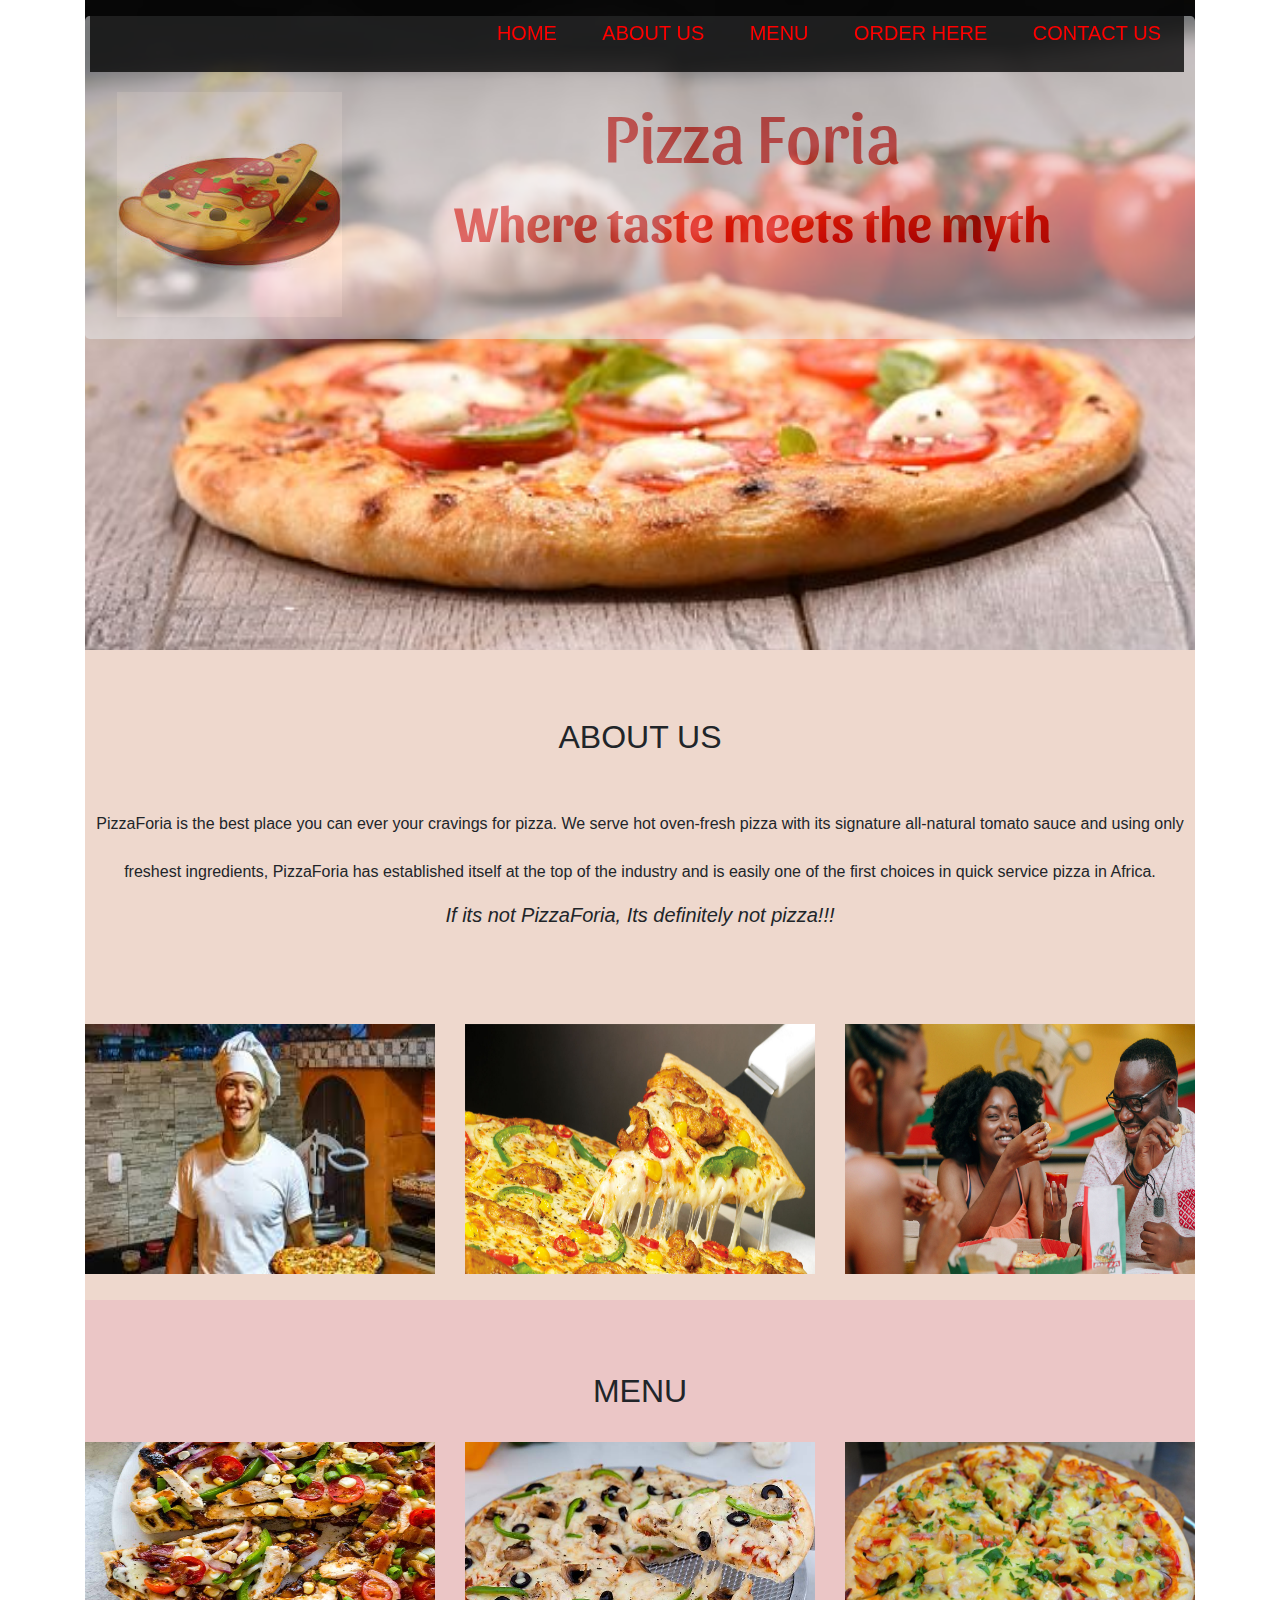
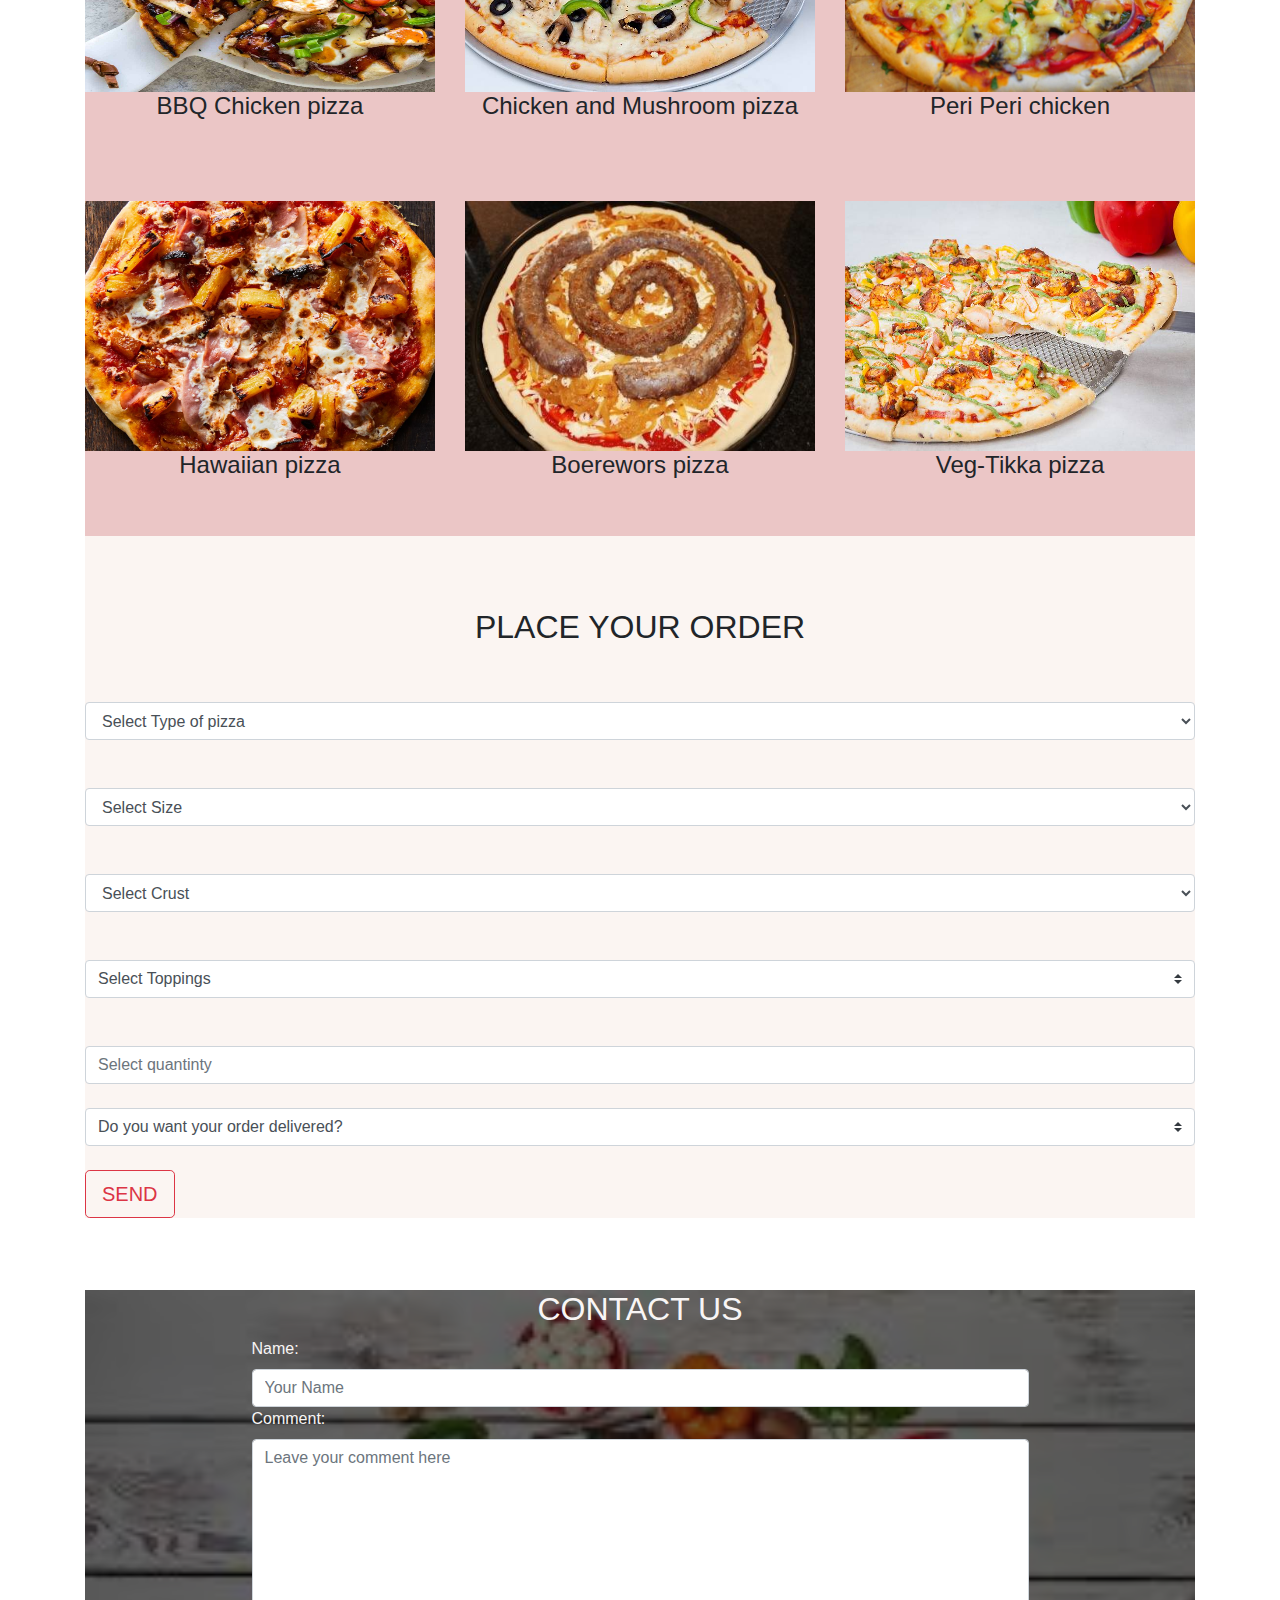
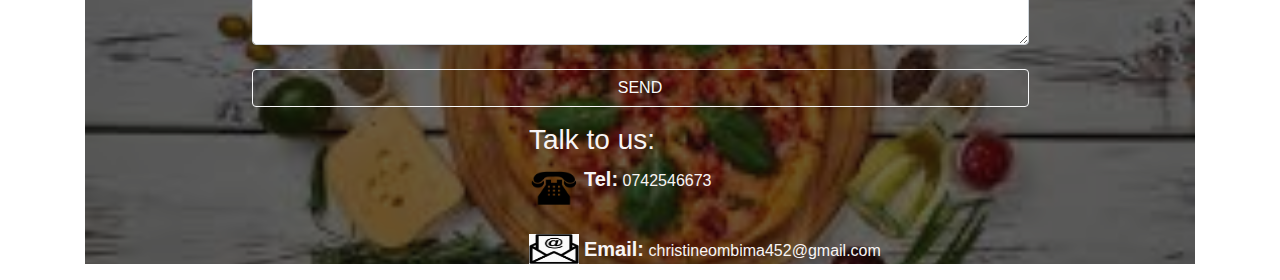
<file: index.html>
<!DOCTYPE html>
<html lang="en">

<head>
    <meta charset="UTF-8">
    <meta name="viewport" content="width=device-width, initial-scale=1.0">
    <meta http-equiv="X-UA-Compatible" content="ie=edge">
    <title>PizzaForia</title>
    <link rel="stylesheet" href="css/bootstrap.css">
    <link rel="stylesheet" href="css/styles.css">
    <link href="https://fonts.googleapis.com/css?family=Sansita&display=swap" rel="stylesheet">
    <script src="js/jquery-3.4.1.js"></script>
    <script src="js/scripts.js"></script>

</head>

<body>
    <div class="container">
        <div id="home">
            <div class="navbar">
                <div id="overlay">
                    <nav>
                        <ul>
                            <li><a href="#home">HOME</a></li>
                            <li><a href="#about">ABOUT US</a></li>
                            <li><a href="#menu">MENU</a></li>
                            <li><a href="#order">ORDER HERE</a></li>
                            <li><a href="#contact">CONTACT US</a></li>
                        </ul>
                    </nav>
                </div>
            </div>
            <div class="jumbotron">
                <br>
                <img src="images/icon.jpeg" alt="">
                <h1>Pizza Foria</h1>
                <p>Where taste meets the myth</p>
            </div>
        </div>
        <div id="about">
            <br><br>
            <h2>ABOUT US</h2>
            <br><br>
            <p>PizzaForia is the best place you can ever your cravings for pizza.
                We serve hot oven-fresh pizza with its signature all-natural tomato
                sauce and using only <br> <br>freshest ingredients, PizzaForia has established
                itself at the top of the industry and is easily one of the first choices in
                quick service pizza in Africa.</p>
            <em>
                <p>If its not PizzaForia, Its definitely not pizza!!!</p>
            </em>
            <br><br><br>

            <div class="row">
                <div class="col-md-4">
                    <img src="images/img6.jpeg" width="350" height="250" title="">
                </div>
                <div class="col-md-4">
                    <img src="images/img4.jpg" width="350" height="250" title="Freshly made delicious pizza">
                </div>
                <div class="col-md-4">
                    <img src="images/img5.jpg" width="350" height="250" title="Best tasting pizza">
                </div>
            </div>
        </div>
        <div id="menu">
            <br><br><br>
            <h2>MENU</h2>
            <br>
            <div class="row">
                <div class="col-md-4">
                    <img src="images/bbq-chicken.jpg" width="350" height="250" title="BBQ Chicken pizza" id="button">
                    <h4>BBQ Chicken pizza</h4>

                    <br><br>
                </div>
                <div class="col-md-4">
                    <img src="images/chicken-and mushroom.jpg" width="350" height="250"
                        title="Chicken and Mushroom pizza">
                    <h4>Chicken and Mushroom pizza</h4>

                    <br><br>
                </div>
                <div class="col-md-4">
                    <img src="images/peri-peri-chicken.jpg" width="350" height="250" title="Peri Peri Chicken pizza">
                    <h4>Peri Peri chicken</h4>

                    <br><br>
                </div>

            </div>
            <br>
            <div class="row">
                <div class="col-md-4">
                    <img src="images/hawaiian-pizza.jpg" width="350" height="250" title="Hawaiian pizza">
                    <h4>Hawaiian pizza</h4>

                    <br><br>
                </div>
                <div class="col-md-4">
                    <img src="images/boerewors.jpg" width="350" height="250" title="Boerewors pizza">
                    <h4>Boerewors pizza</h4>

                    <br><br>
                </div>
                <div class="col-md-4">
                    <img src="images/veg-tikka.jpg" width="350" height="250" title="Veg Tikka pizza">
                    <h4>Veg-Tikka pizza</h4>

                    <br><br>
                </div>
            </div>
        </div>

        <div id="order">
            <br><br><br>
            <h2>PLACE YOUR ORDER</h2><br><br>
            <div class="forms">
                
                    <form class="form" action="index.html" id="myOrder" name="myform" onsubmit="return validateForm">
                        <select class="form-control" id="type" name="type">
                            <option value="0">Select Type of pizza</option>
                            <option value="Veg-Tikka">Veg tikka</option>
                            <option value="Hawaiian">Hawaiian</option>
                            <option value="peri-peri-chicken">peri-peri-chicken</option>
                            <option value="boerewors">boerewors</option>
                            <option value="chicken and mushroom">chicken and mushroom</option>
                        </select><br><br>

                        <select class="form-control" id="size">
                            <option value="0">Select Size</option>
                            <option value="1">large</option>
                            <option value="2">medium</option>
                            <option value="3">small</option>
                        </select><br><br>

                        <select class="form-control" id="crust">
                            <option selected>Select Crust</option>
                            <option value="Stuffed">Stuffed</option>
                            <option value="Crispy">Crispy</option>
                            <option value="glutten-free">glutten-free</option>
                        </select><br><br>

                        <select class="custom-select" id="toppings">
                            <option selected>Select Toppings</option>
                            <option value="Mushroom">Mushroom</option>
                            <option value="Onion">Onion</option>
                            <option value="Ham">Ham</option>
                            <option value="Olives">Olives</option>
                            <option value="Tomatoes">Tomatoes</option>
                            <option value="Pineapples">Pineapples</option>
                        </select><br><br><br>
                        <input type="number" class="form-control" name="quantity" id="quantity"
                            placeholder="Select quantinty" min="1"><br>
                        <select class="custom-select" id="delivery-option">
                            <option selected>Do you want your order delivered?</option>
                            <option value="1">Deliver</option>
                            <option value="2">Collect</option>
                        </select>
                        <br><br>
                        <button type="submit" class="btn btn-outline-danger btn-lg">SEND</button>
                    </form>
            </div>
        </div>
        <br><br><br>
        <div id="contact">

            <div id="overlay2">
                <h2>CONTACT US</h2>
                <form>
                    <div class="form-group">
                        <label>Name:</label>
                        <input type="text" class="form-control" placeholder="Your Name">
                        <label>Comment:</label>
                        <textarea class="form-control" rows="8" id="comment"
                            placeholder="Leave your comment here"></textarea><br>
                        <button type="button" class="btn btn-outline-light btn-block">SEND</button>
                    </div>
                </form>
                <div class="contact">
                    <h3>Talk to us:</h3>
                    <p><img src="images/telicon.png" height="50" width="50"> <span>Tel:</span> 0742546673</p><br>
                    <p><img src="images/emailicon.jpeg" height="30" width="50"><span>Email:</span>
                        christineombima452@gmail.com</p>
                </div>
            </div>
        </div>
    </div>
</body>

</html>
</file>
<file: css/styles.css>
#home{
    background-image: url('../images/img3.jpg');
    background-repeat: no-repeat;
    background-size: cover;
    height: 650px;    
}
h1{
    font-size: 70px;
}
img{
    float: left;
}
.jumbotron{
    text-align: center;
    font-family: 'Sansita', sans-serif;
    font-size: 50px;
    padding-top: 1px;
    opacity: 0.5;
    color: rgb(204, 7, 7);
    z-index: 1;
    font-weight: bolder;
}
 nav>ul{
    text-align:right;
    
  }
  nav>ul>li{
    display:inline-block;
  }
  
  nav>ul>li>a {
    padding: 18px;
    margin-right: 5px;
    text-decoration: none;
    display: block;
    color:red;
    font-size:20px;   
}
nav>ul>li>a:hover { 
    color: rgb(229, 233, 232);
    text-decoration:none; 
}
#overlay{
    position: fixed; 
    height: 8%;
    width: 85.5%; 
    margin-left: 7%;
    top: 0; 
    left: 0;
    right: 0;
    bottom: 0;
    background-color: rgba(8, 8, 8, 0.8); 
    z-index: 2; 
}
#about{
    background-color: rgba(230, 198, 182, 0.678); 
    text-align: center;
    padding-top: 20px;
    height: 650px;
    font-family: -apple-system, BlinkMacSystemFont, 'Segoe UI', Roboto, Oxygen, Ubuntu, Cantarell, 'Open Sans', 'Helvetica Neue', sans-serif
}
#menu{
   text-align: center;
   background-color: rgb(235, 198, 198); 
}
#contact{
    background-color: rgba(230, 198, 182, 0.378); 
    background-image:url('../images/img7.jpeg');
    background-repeat: no-repeat;
    background-size:cover;
    color: rgb(248, 245, 245)
}
.contact{
    margin-left: 40%;
}
.form-group{
   width: 70%;
   margin-left: 15%;
}
h2{
    text-align: center;
}
span{
    font-weight: bold;
    font-size: 20px;
    padding-left: 5px;
}
   
em {
    font-size: 20px;
}
#overlay2{
    background-color: rgba(8, 8, 8, 0.6); 
    z-index: 2; 
}
#order{
    background-color:rgba(230, 198, 182, 0.178);
}
</file>
